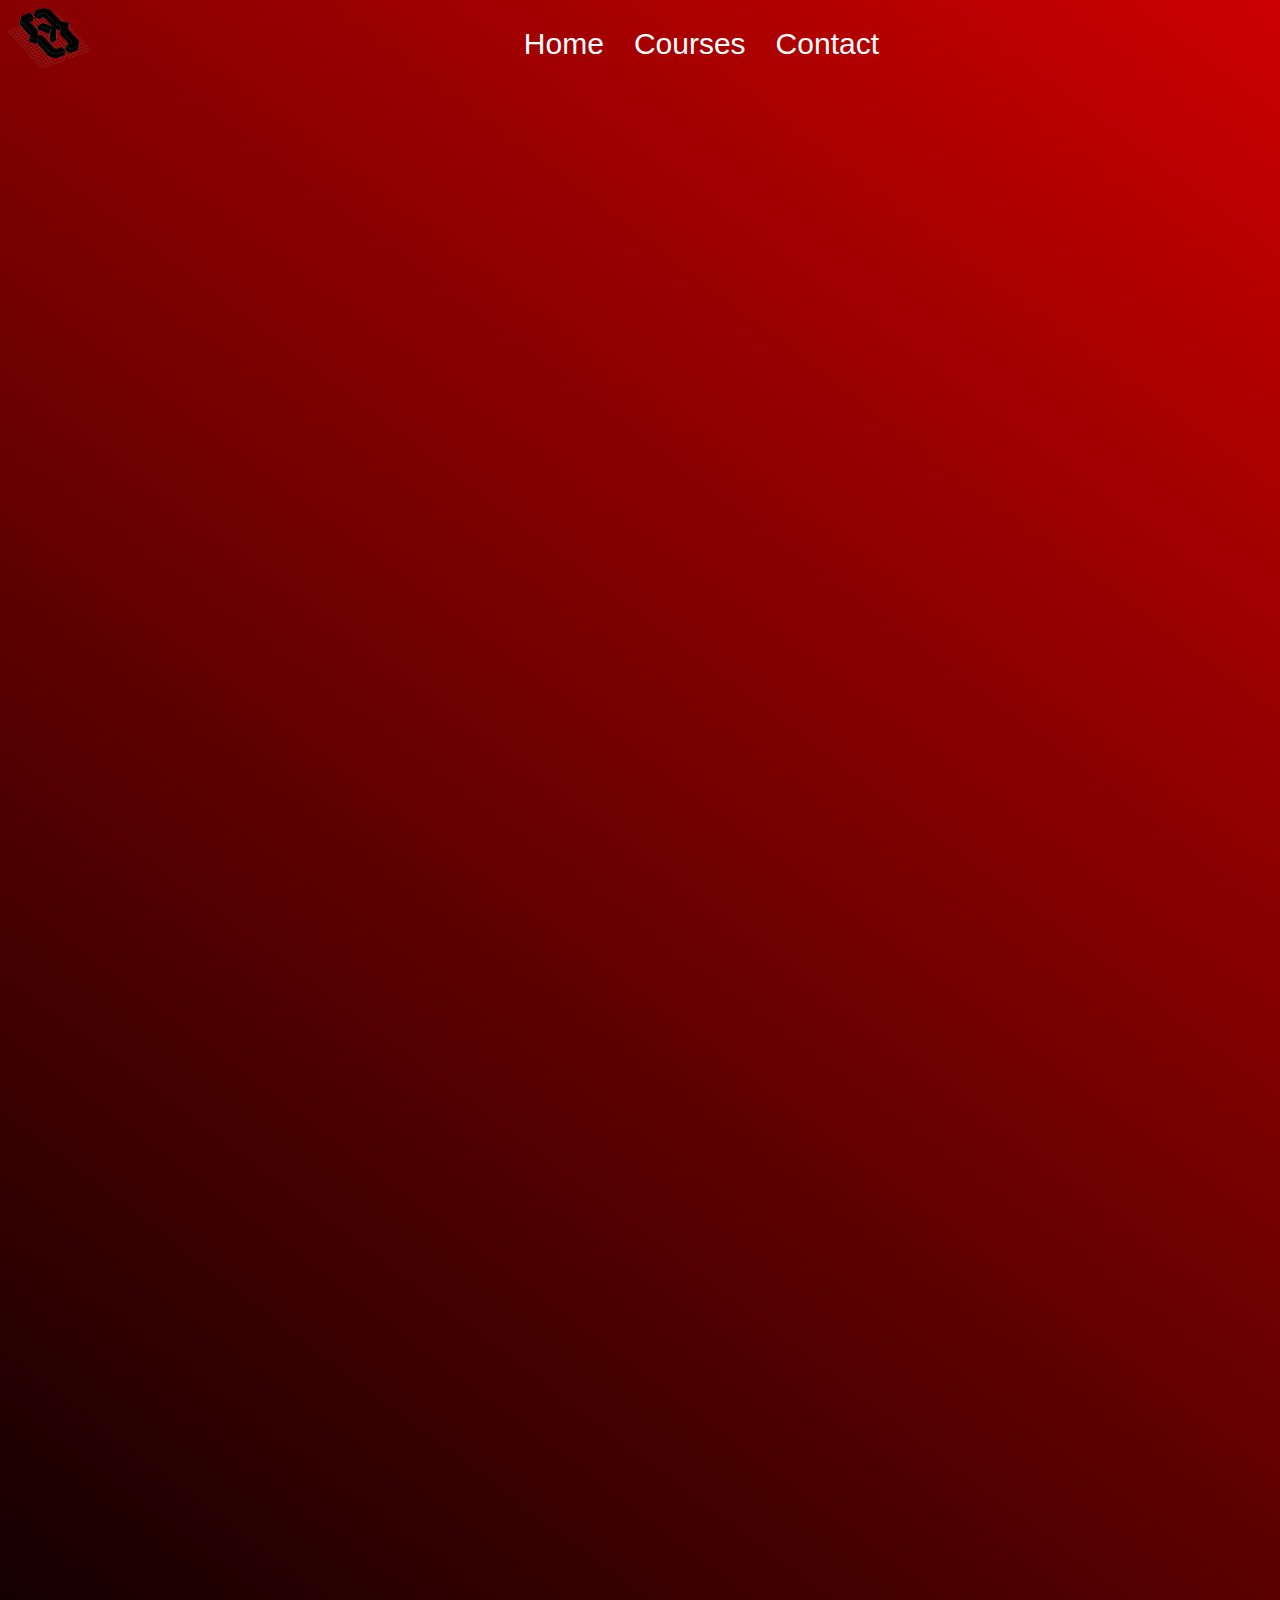
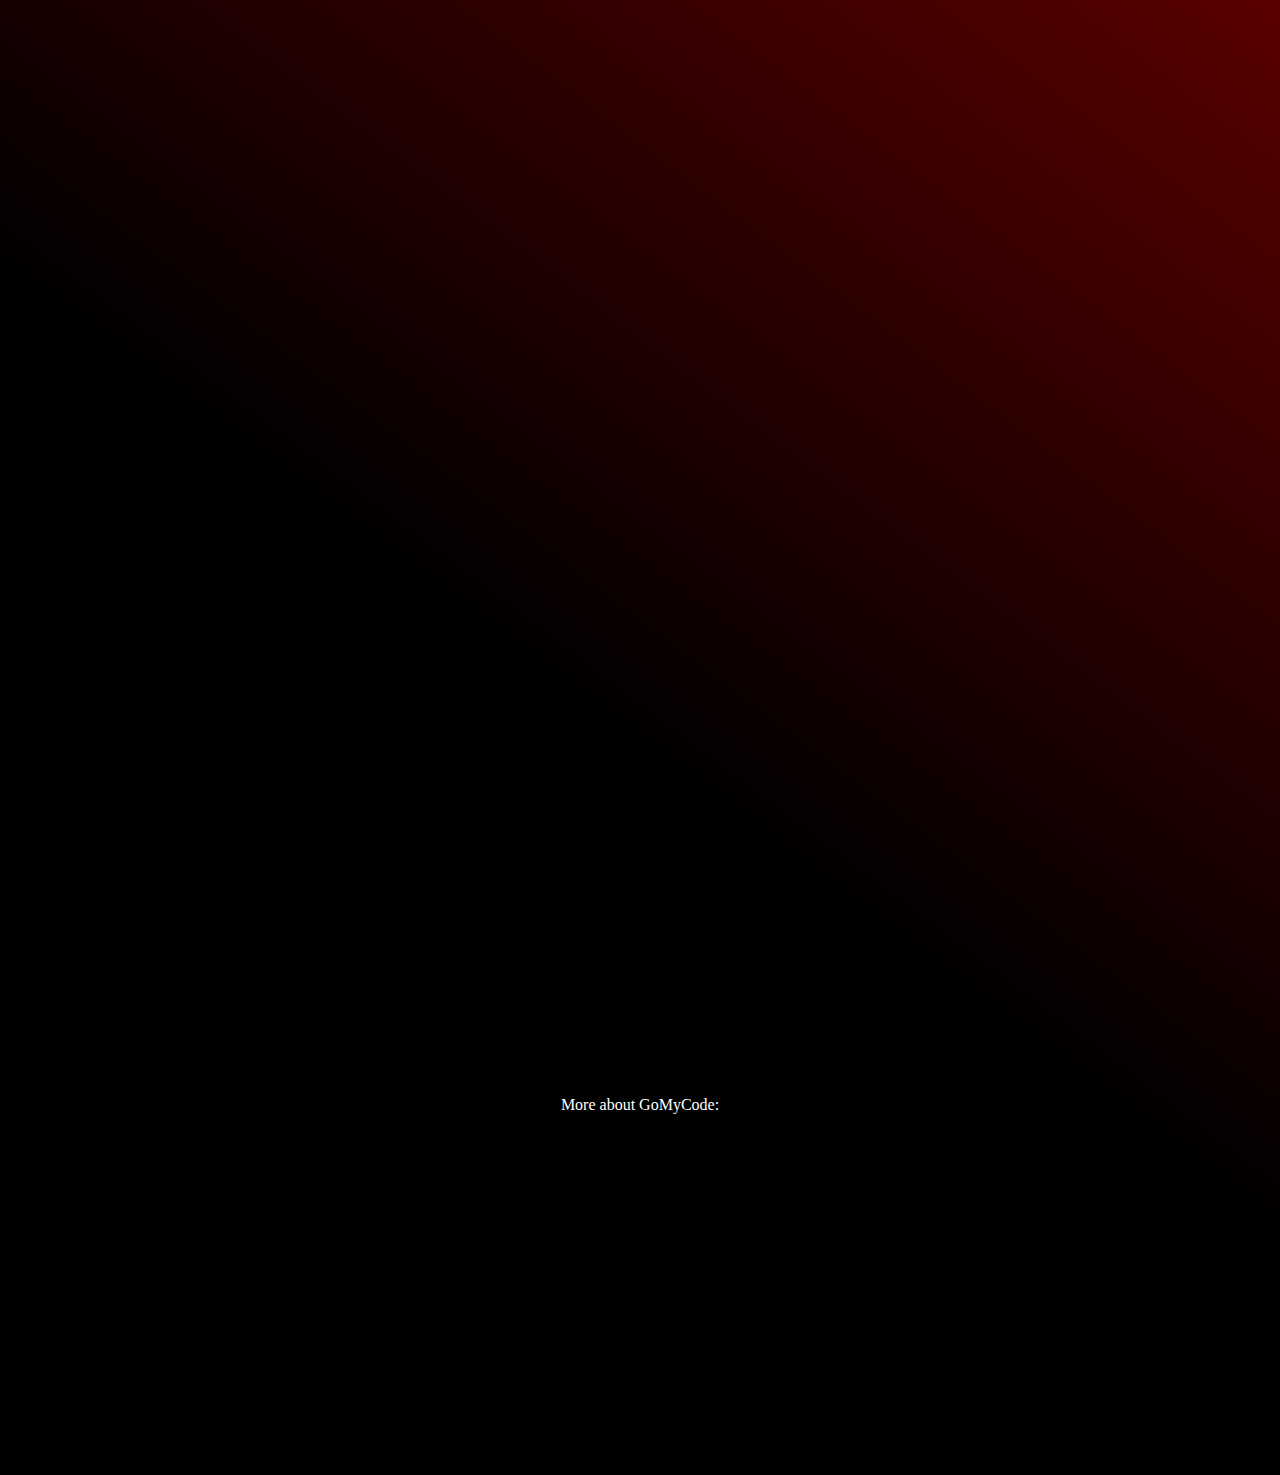
<file: index.html>
<!DOCTYPE html>
<html>

<head>
    <link rel="stylesheet" href="css/style.css">


</head>

<body>
    <div class="navbar">
        <div id="logo"><img src="res/section2GMCLogo.png"></div>
        <nav style="text-align: center">
            <ul>
                <li><a href="#"> Home</a></li>

                <li><a href="courses.html">Courses</a></li>

                <li><a href="contact.html">Contact</a></li>
            </ul>
        </nav>
    </div>
    <div id="img1"> </div>
    <div id="img2"></div>
    <div id='img3'></div>
    <center>
           
        <p style ='color :white '>More about GoMyCode:</p>
        <br>
        <iframe width="560" height="315" src="https://www.youtube.com/embed/MkLog_27S6U" frameborder="0"
            allow="accelerometer; autoplay; encrypted-media; gyroscope; picture-in-picture" allowfullscreen></iframe>
        </iframe>
    </center>

</body>
<script type="text/javascript" src="js/main.js"></script>
</html>
</file>
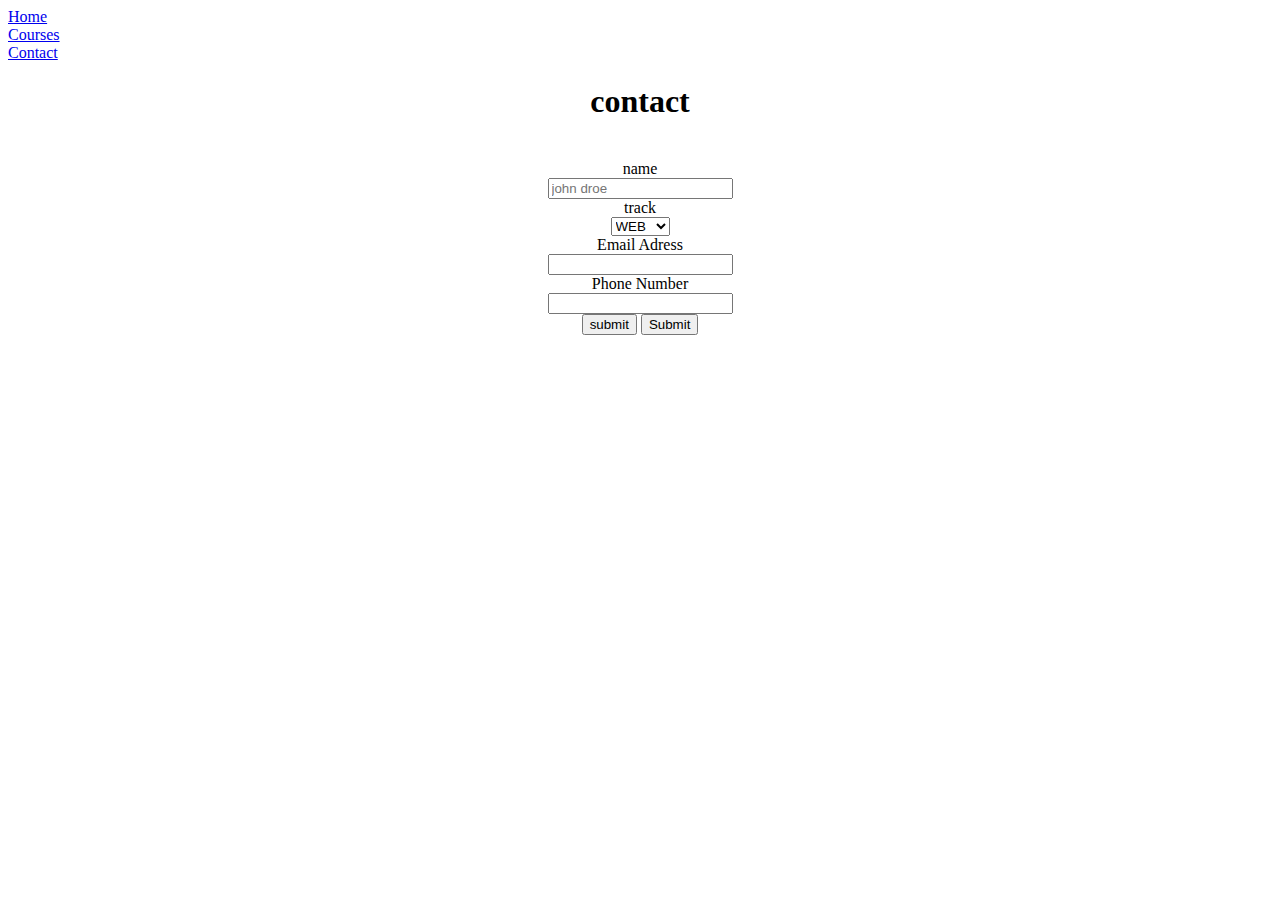
<file: contact.html>
<!DOCTYPE html>
<html>
    <head>
    
</head> 
<body> 
        <a href="index.html"> Home</a>
        <br>
        <a href="courses.html"> Courses</a>
        <br>
        <a href="#"> Contact</a>
        <center>
                <h1>contact</h1>
                <br>
                <label>name</label>
                <br>
                <input type="text" placeholder="john droe">
                <br>
                <label>track</label>
                <br>
                <select>
                    <option>WEB</option>
                    <option>IA</option>
                    <option>Game</option>
                </select>
                <br>
                <label>Email Adress</label>
                <br>
                <input type= Email Adress>
                <br> 
                <label>Phone Number</label>
                <br>
                <input type = Phone Number>
                <br>
                <button>submit</button>
                <button>Submit</button>
        </center>
    </body>
    </html>
</file>
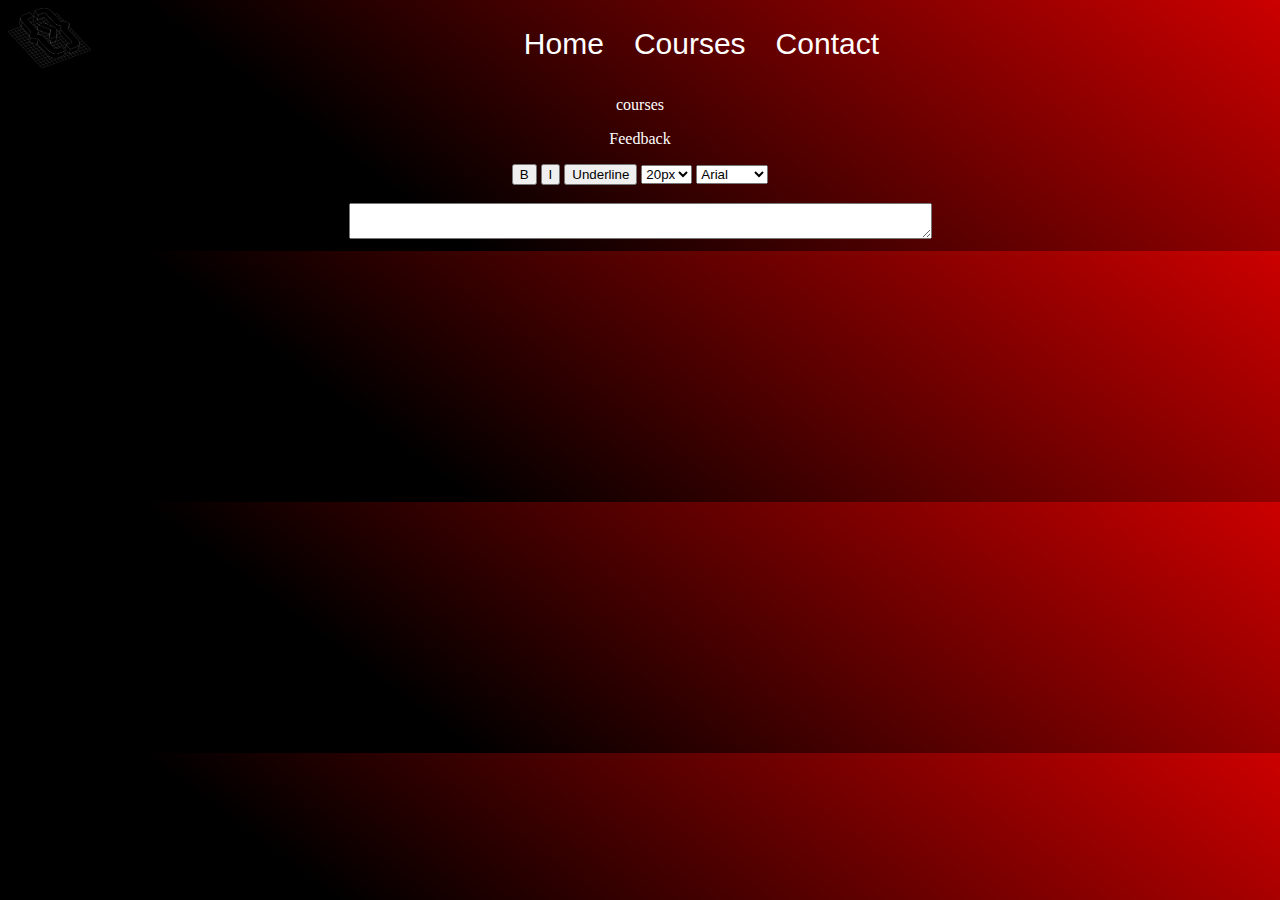
<file: courses.html>
<!DOCTYPE html>
<html>
    <head>
        <link rel="stylesheet" href="css/style.css">
</head> 
<body> 
    <div class="navbar">
        <div id="logo"><img src="res/section2GMCLogo.png"></div>
        <nav style="text-align: center">
            <ul>
                <li><a href="#"> Home</a></li>

                <li><a href="courses.html">Courses</a></li>

                <li><a href="contact.html">Contact</a></li>
            </ul>
        </nav>
    </div>
        <center>
                <p style ='color :white '>courses</p>
                
                <p style ='color :white '>Feedback</p>
                 <button id="b"   onclick="Bold()">B</button>
                 
                 <button id ="I" onclick="ITA()"> I</button>
                 <button id="underline"onclick="under()" >Underline</button>
                 <select id = "size" onchange="changesize()">
                     <option>20px</option>
                     <option>30px</option>
                     <option>40px</option>
                 </select>
                 <select id = "police" onchange="changepolice()">
                     <option>Arial</option>
                     <option>Verdana</option>
                     <option>Geneva</option>
                 </select>
                 <form>
                 <br>
                 <textarea id="texto" cols="70" row="90"></textarea>
                </form>
                </center>
        
    </body>
    <script type="text/javascript" src="js/main.js"></script>
    </html>
</file>
<file: css/style.css>
body{
    background: Linear-gradient(217deg, rgba(255,0,0,.8), rgba(255,0,0,0) 70.71%),Linear-gradient(127deg, black, black 70.71%)

,Linear-gradient(336deg, rgba(0,0,255,.8), rgba(0,0,255,0) 70.71%);
    
}
#logo img{
height:60px
}

nav a{
  color: white !important;
  font-family: 'Lucida Sans', 'Lucida Sans Regular', 'Lucida Grande', 'Lucida Sans Unicode', Geneva, Verdana, sans-serif;
  padding-top:40 px;
  padding-bottom: 40px;
  line-height: 40px;
  position: relative;
    padding: 10px 15px;
    text-decoration:none;
    font-size: 30px;
    ;
}
nav a:hover{
  color: red !important;
	
}
#img1{
background-image: url('https://www.disruptunisia.com/couverture/5cd9f73e0a79c.png') ;

height:700px;
background-position: center; /* Center the image */
  background-repeat: no-repeat; /* Do not repeat the image */
  background-size: cover; /* Resize the background image to cover the entire container */
 
}
  #img2{
background-image: url('https://pbs.twimg.com/media/D5FucxVUYAAVJ3I.png');
height:900px;
background-position: center; /* Center the image */
  background-repeat: no-repeat; /* Do not repeat the image */
  background-size: cover; /* Resize the background image to cover the entire container */
} 
#img3{
    background-image: url('https://cdn-images-1.medium.com/max/1600/1*LzxEGZa4xDOFc7Ch67Iprg.jpeg');
height:1000px;
background-position: center; /* Center the image */
  background-repeat: no-repeat; /* Do not repeat the image */
  background-size: cover; /* Resize the background image to cover the entire container */
}

.navbar {
  clear:both;
  overflow:auto;
}

#logo img {
  float:left;
}

li {
  list-style-type: none;
}

ul {
  display: inline-flex;
}
</file>
